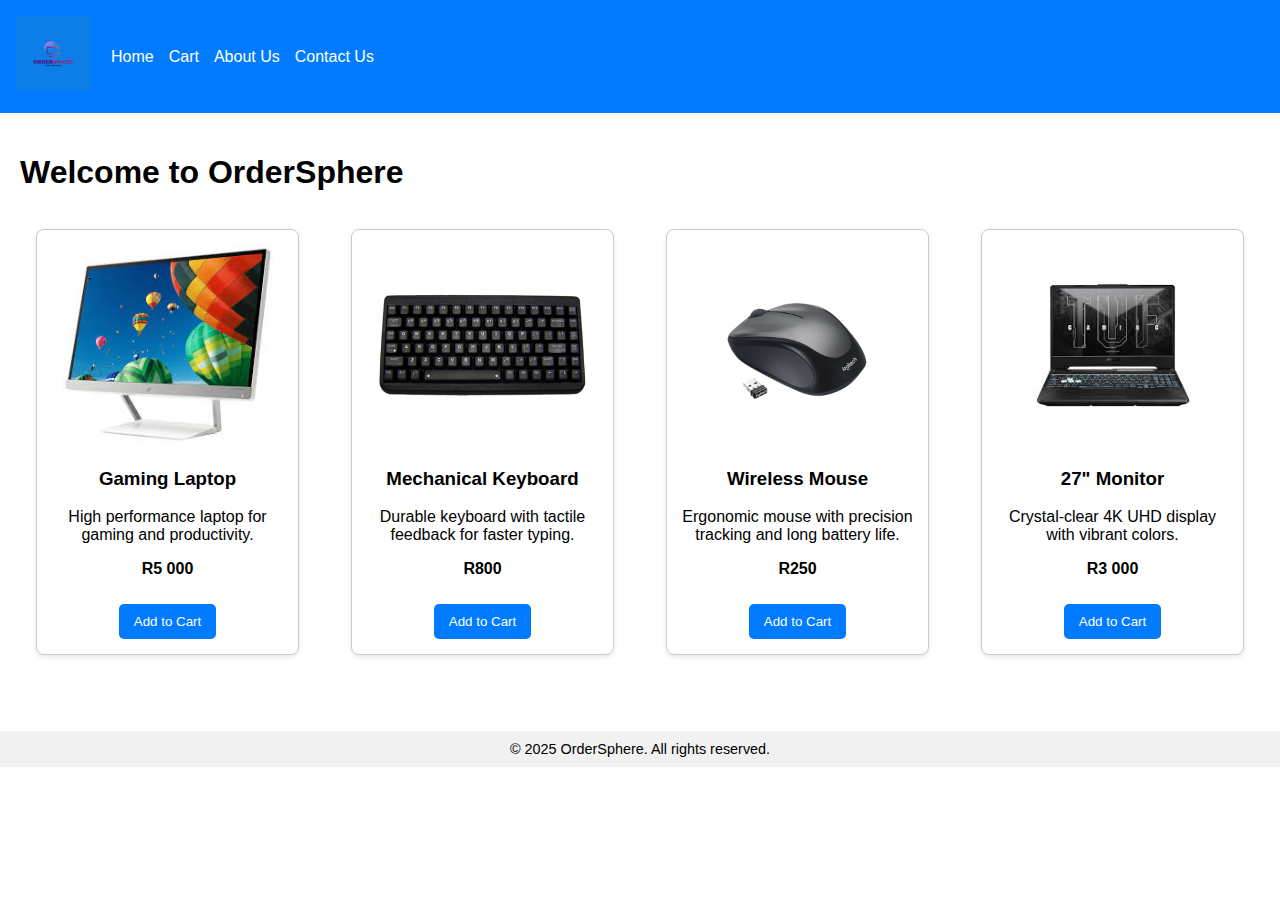
<file: index.html>
<!DOCTYPE html>
<html>
<head>
    <title>OrderSphere</title>
    <link rel="stylesheet" href="style.css">
    <style>
        body { font-family: Arial, sans-serif; margin:0; padding:0; }
        nav { background-color: #007BFF; padding: 1rem; display:flex; align-items:center; }
        nav .logo { font-weight:bold; font-size:1.5rem; color:white; margin-right:20px; }
        nav a { color:white; margin-right:15px; text-decoration:none; }
        .container { padding:20px; }
        .products { display:grid; grid-template-columns: repeat(auto-fit, minmax(250px, 1fr)); gap:20px; }
        .card { border:1px solid #ccc; border-radius:8px; padding:15px; text-align:center; box-shadow:0 2px 5px rgba(0,0,0,0.1); }
        .card img { max-width:100%; height:200px; object-fit:contain; }
        .card button { background:#007BFF; color:white; border:none; padding:10px 15px; cursor:pointer; margin-top:10px; border-radius:5px; }
        .card button:hover { background:#0056b3; }
        #cartSection { display:none; margin-top:30px; }
        #cartItems { list-style:none; padding:0; }
        #cartItems li { padding:5px 0; display:flex; justify-content:space-between; border-bottom:1px solid #ddd; }
        footer { background:#f1f1f1; padding:10px; text-align:center; margin-top:40px; font-size:0.9rem; }
    </style>
</head>
<body>
    <nav>
        <div class="logo"><img src="images/Logo.png" width="75"></div>
        <a href="index.html">Home</a>
        <a href="#cartSection">Cart</a>
        <a href="about.html">About Us</a>
        <a href="contact.html">Contact Us</a>
    </nav>

    <div class="container">
        <h1>Welcome to OrderSphere</h1>
        <div class="products">
            <div class="card">
                <img src="images/images (1).jpg" alt="Gaming Laptop">
                <h3>Gaming Laptop</h3>
                <p>High performance laptop for gaming and productivity.</p>
		<p><b>R5 000</b></p>
                <button onclick="addToCart('Gaming Laptop')">Add to Cart</button>
            </div>
            <div class="card">
                <img src="images/AYM4Tf-keyboard-transparent.png" alt="Mechanical Keyboard">
                <h3>Mechanical Keyboard</h3>
                <p>Durable keyboard with tactile feedback for faster typing.</p>
<p><b>R800</b></p>

                <button onclick="addToCart('Mechanical Keyboard')">Add to Cart</button>
            </div>
            <div class="card">
                <img src="images/910-002201_2.png" alt="Wireless Mouse">
                <h3>Wireless Mouse</h3>
                <p>Ergonomic mouse with precision tracking and long battery life.</p>
<p><b>R250</b></p>

                <button onclick="addToCart('Wireless Mouse')">Add to Cart</button>
            </div>
            <div class="card">
                <img src="images/images.jpg" alt="27&quot; Monitor">
                <h3>27&quot; Monitor</h3>
                <p>Crystal-clear 4K UHD display with vibrant colors.</p>
<p><b>R3 000</b></p>

                <button onclick="addToCart('27&quot; Monitor')">Add to Cart</button>
            </div>
        </div>

        <div id="cartSection">
            <h2>Your Cart</h2>
            <ul id="cartItems"></ul>
            <button onclick="completeOrder()">Complete Order</button>
        </div>
    </div>

    <footer>
        &copy; 2025 OrderSphere. All rights reserved.
    </footer>

    <script src="js/script.js"></script>
</body>
</html>
</file>
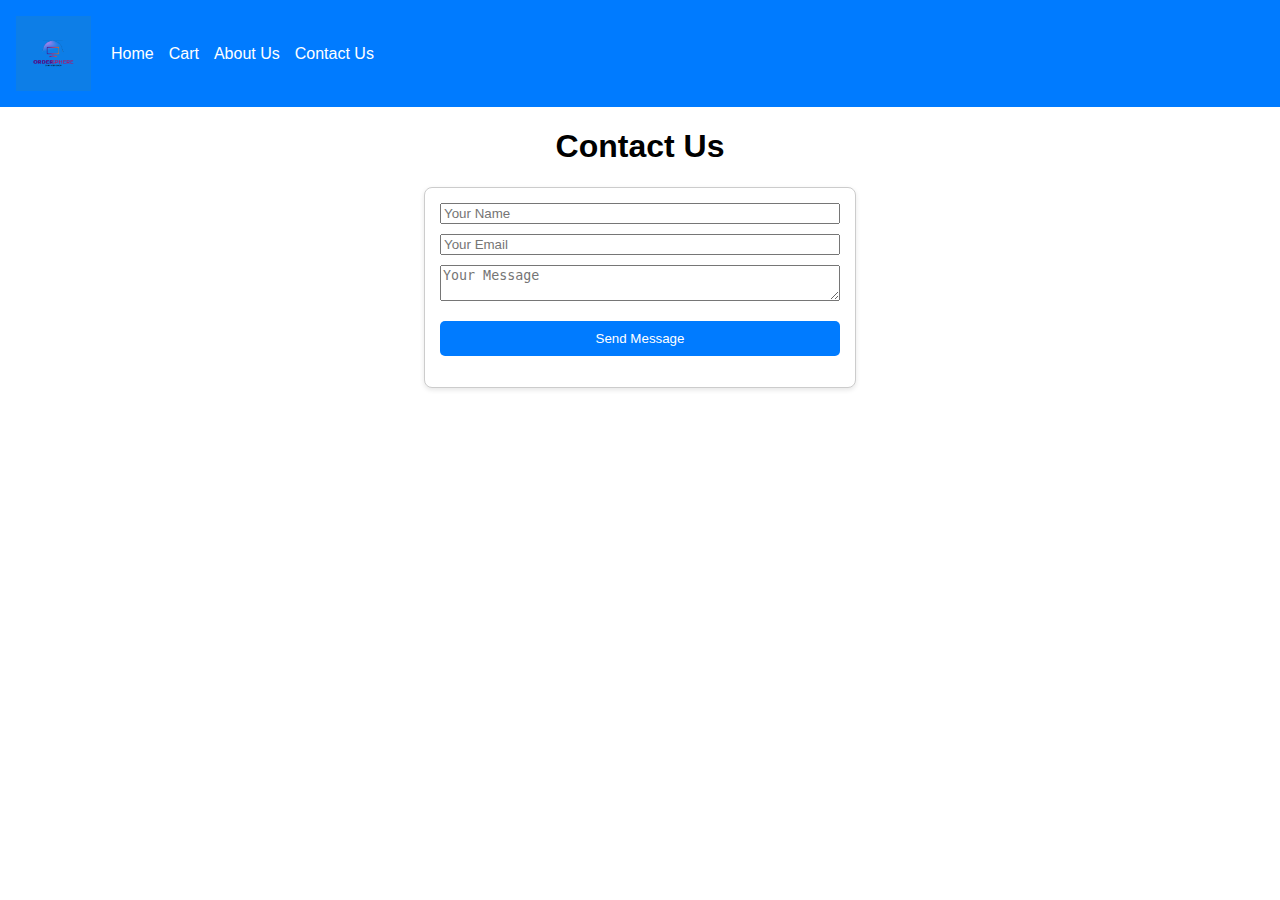
<file: contact.html>
<html>
<head>
<title>Contact Us - OrderSphere</title>
<link rel="stylesheet" href="style.css">
<style>
        body { font-family: Arial, sans-serif; margin:0; padding:0; }
        nav { background-color: #007BFF; padding: 1rem; display:flex; align-items:center; }
        nav .logo { font-weight:bold; font-size:1.5rem; color:white; margin-right:20px; }
        nav a { color:white; margin-right:15px; text-decoration:none; }
        .container { padding:20px; }
        .products { display:grid; grid-template-columns: repeat(auto-fit, minmax(250px, 1fr)); gap:20px; }
        .card { border:1px solid #ccc; border-radius:8px; padding:15px; text-align:center; box-shadow:0 2px 5px rgba(0,0,0,0.1); }
        .card img { max-width:100%; height:200px; object-fit:contain; }
        .card button { background:#007BFF; color:white; border:none; padding:10px 15px; cursor:pointer; margin-top:10px; border-radius:5px; }
        .card button:hover { background:#0056b3; }
        #cartSection { display:none; margin-top:30px; }
        #cartItems { list-style:none; padding:0; }
        #cartItems li { padding:5px 0; display:flex; justify-content:space-between; border-bottom:1px solid #ddd; }
        footer { background:#f1f1f1; padding:10px; text-align:center; margin-top:40px; font-size:0.9rem; }
    </style>

</head>
<body>

 <nav>
        <div class="logo"><img src="images/Logo.png" width="75"></div>
        <a href="index.html">Home</a>
        <a href="#cartSection">Cart</a>
        <a href="about.html">About Us</a>
        <a href="contact.html">Contact Us</a>
    </nav>

<h1 style="text-align:center;">Contact Us</h1>
<div class="card" style="max-width:400px;margin:auto;">
<form>
    <input type="text" placeholder="Your Name" required style="width:100%;margin-bottom:10px;"><br>
    <input type="email" placeholder="Your Email" required style="width:100%;margin-bottom:10px;"><br>
    <textarea placeholder="Your Message" required style="width:100%;margin-bottom:10px;"></textarea><br>
    <button type="submit" style="width:100%;">Send Message</button>
</form>
</div>
</body>
</html>
</file>
<file: style.css>
body {
    font-family: Arial, sans-serif;
    margin: 0;
    padding: 0;
}
nav a {
    text-decoration: none;
}
.card {
    border: 1px solid #ddd;
    border-radius: 8px;
    padding: 16px;
    margin: 16px;
    box-shadow: 0 4px 8px rgba(0,0,0,0.1);
    background: white;
}
button {
    background-color: #007BFF;
    color: white;
    border: none;
    padding: 10px 15px;
    border-radius: 5px;
    cursor: pointer;
}
</file>
